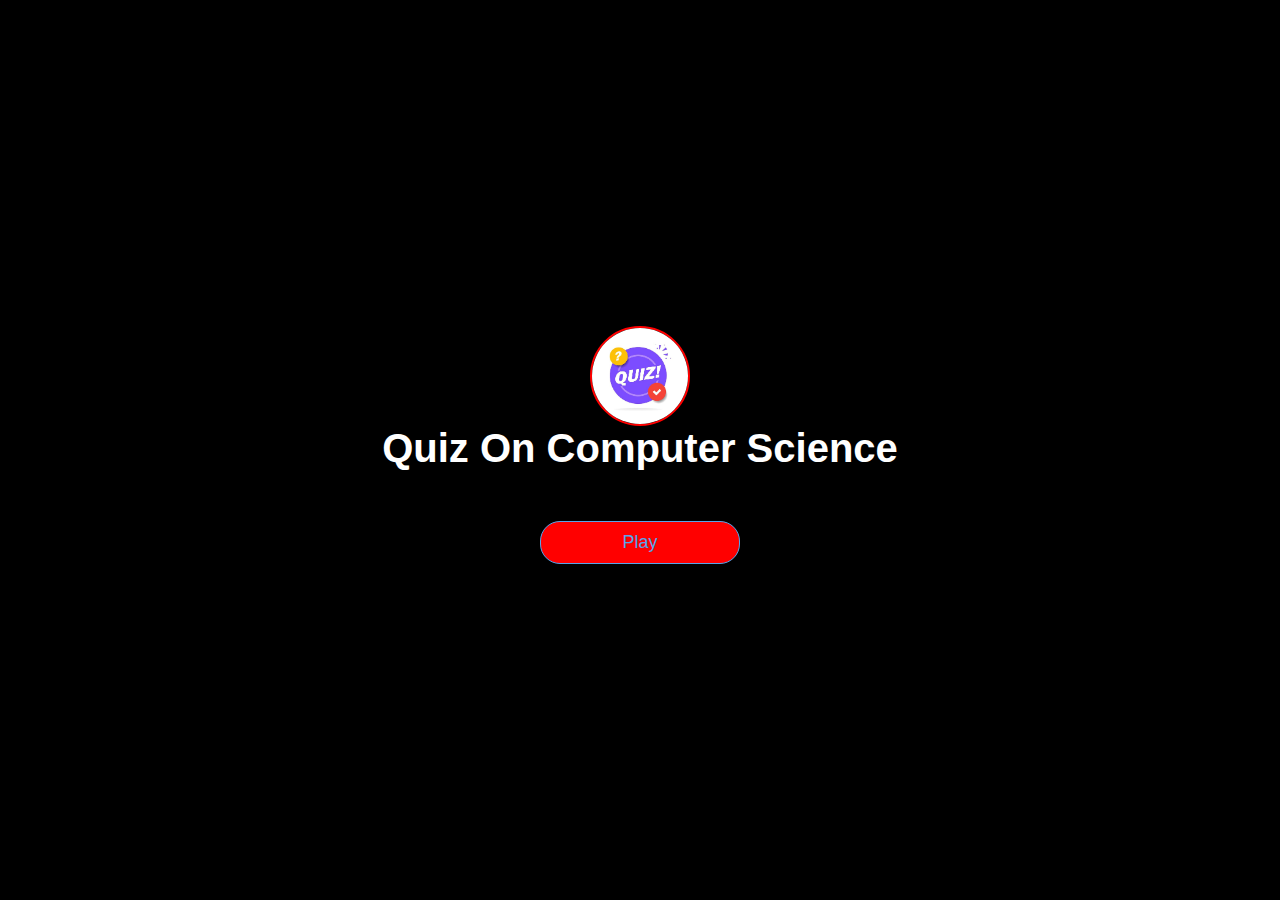
<file: index.html>
<!DOCTYPE html>
<html lang="en">
  <head>
    <meta charset="UTF-8" />
    <meta name="viewport" content="width=device-width, initial-scale=1.0" />
    <meta http-equiv="X-UA-Compatible" content="ie=edge" />
    <title>Quiz</title>
    <link rel="stylesheet" href="app.css" />
  </head>
  <body>
    
    <div class="container">
      <div id="home" class="flex-center flex-column">
        <img src = "logo.jpg" class = "logo">
        <h1>Quiz On Computer Science</h1>
        <a class="btn" href="game.html">Play</a>
      </div>
    </div>
  </body>
</html>
</file>
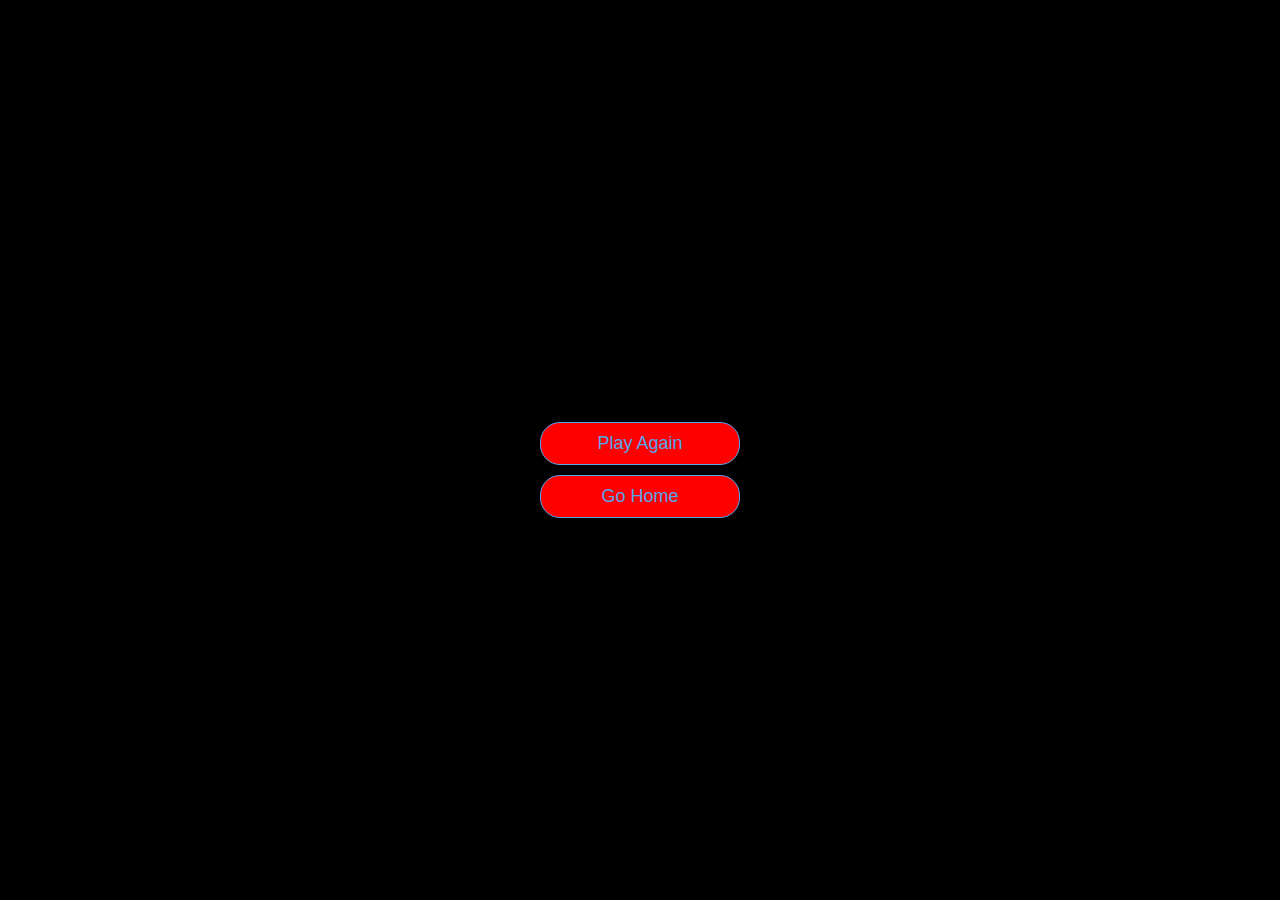
<file: end.html>
<!DOCTYPE html>
<html lang="en">
  <head>
    <meta charset="UTF-8" />
    <meta name="viewport" content="width=device-width, initial-scale=1.0" />
    <meta http-equiv="X-UA-Compatible" content="ie=edge" />
    <title>Congrats!</title>
    <link rel="stylesheet" href="app.css" />
  </head>
  <body>
    <div class="container">
      
      <div id="end" class="flex-center flex-column">
        <h1 id="finalScore"></h1>
        <a class="btn" href="game.html">Play Again</a>
        <a class="btn" href="index.html">Go Home</a>
      </div>
    </div>
    <script src="end.js"></script>
  </body>
</html>
</file>
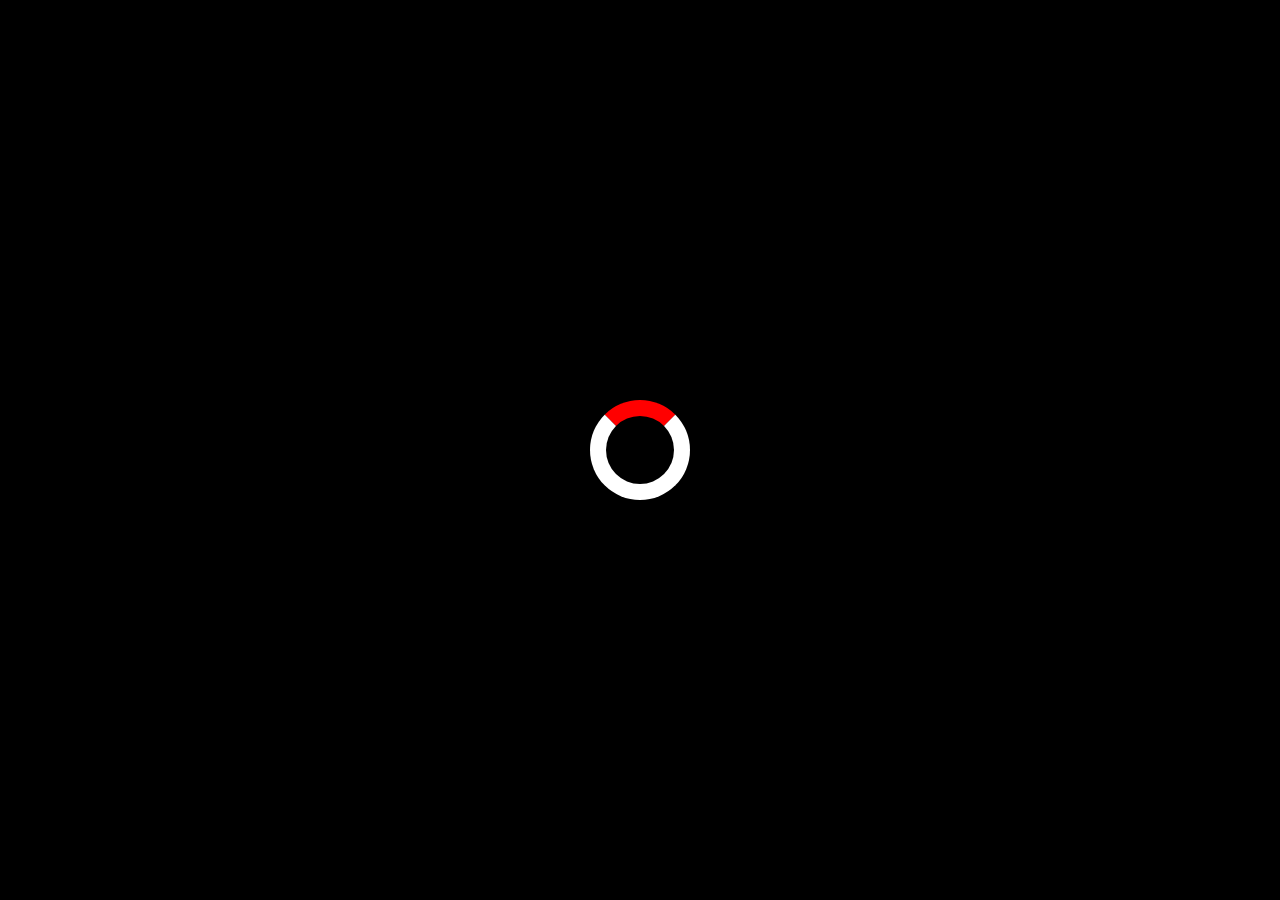
<file: game.html>
<!DOCTYPE html>
<html lang="en">
  <head>
    <meta charset="UTF-8" />
    <meta name="viewport" content="width=device-width, initial-scale=1.0" />
    <meta http-equiv="X-UA-Compatible" content="ie=edge" />
    <title>Quick- Play</title>
    <link rel="stylesheet" href="app.css" />
    <link rel="stylesheet" href="game.css" />
  </head>
  <body>
    <div class="container">
      <div id="loader"></div>
      <div id="game" class="justify-center flex-column hidden">
        <img src = "logo.jpg" class = "logo">
        <div id="hud">
          <div id="hud-item">
            <p id="progressText" class="hud-prefix">
              Question
            </p>
            <div id="progressBar">
              <div id="progressBarFull"></div>
            </div>
          </div>
          <div id="hud-item">
            <p class="hud-prefix">
              Score
            </p>
            <h1 class="hud-main-text" id="score">
              0
            </h1>
          </div>
        </div>
        <h3 id="question"></h3>
        <div class="choice-container">
          <p class="choice-prefix">A</p>
          <p class="choice-text" data-number="1"></p>
        </div>
        <div class="choice-container">
          <p class="choice-prefix">B</p>
          <p class="choice-text" data-number="2"></p>
        </div>
        <div class="choice-container">
          <p class="choice-prefix">C</p>
          <p class="choice-text" data-number="3"></p>
        </div>
        <div class="choice-container">
          <p class="choice-prefix">D</p>
          <p class="choice-text" data-number="4"></p>
        </div>
      </div>
    </div>
    <script src="game.js"></script>
  </body>
</html>
</file>
<file: app.css>
:root {
  background-color: black;
  font-size: 62.5%;
}

* {
  box-sizing: border-box;
  font-family: Arial, Helvetica, sans-serif;
  margin: 0;
  padding: 0;
  color: #333;
}

h1,
h2,
h3,
h4 {
  margin-bottom: 1rem;
}

h1 {
  font-size: 4rem;
  color: white;
  margin-bottom: 5rem;
}

h1 > span {
  font-size: 2rem;
  font-weight: 400;
}

h2 {
  font-size: 4.2rem;
  margin-bottom: 4rem;
  font-weight: 700;
}
.logo{
  border: 2px solid red;
  border-radius: 50%;
  width : 100px;
  height: 100px;
}
h3 {
  font-size: 2.8rem;
  font-weight: 500;
}

/* UTILITIES */

.container {
  width: 100vw;
  height: 100vh;
  display: flex;
  justify-content: center;
  align-items: center;
  max-width: 80rem;
  margin: 0 auto;
  padding: 2rem;
}

.container > * {
  width: 100%;
}

.flex-column {
  display: flex;
  flex-direction: column;
}

.flex-center {
  justify-content: center;
  align-items: center;
}

.justify-center {
  justify-content: center;
}

.text-center {
  text-align: center;
}

.hidden {
  display: none;
}

/* BUTTONS */
.btn {
  font-size: 1.8rem;
  padding: 1rem 0;
  width: 20rem;
  text-align: center;
  border: 0.1rem solid #56a5eb;
  margin-bottom: 1rem;
  border-radius: 20px;
  text-decoration: none;
  color: #56a5eb;
  background-color: red;
}

.btn:hover {
  cursor: pointer;
  box-shadow: 0 0.4rem 1.4rem 0 rgba(86, 185, 235, 0.5);
  transform: translateY(-0.1rem);
  transition: transform 150ms;
}

.btn[disabled]:hover {
  cursor: not-allowed;
  box-shadow: none;
  transform: none;
}

/* FORMS */
form {
  width: 100%;
  display: flex;
  flex-direction: column;
  align-items: center;
}

input {
  margin-bottom: 1rem;
  width: 20rem;
  padding: 1.5rem;
  font-size: 1.8rem;
  border: none;
  box-shadow: 0 0.1rem 1.4rem 0 rgba(86, 185, 235, 0.5);
}

input::placeholder {
  color: #aaa;
}
</file>
<file: game.css>
body{
  background-color: black;
  color : white;
}
.logo{
  border: 2px solid red;
  border-radius: 50%;
  width : 80px;
  height: 80px;
  margin-left: 50%;
}
#question{
  font-size: 38px;
  color : white;
}
.choice-container {
  display: flex;
  margin-bottom: 0.5rem;
  width: 90%;
  color : white;
  font-size: 1.8rem;
  border: 0.1rem solid rgb(86, 120, 200, 0.25);
  border-radius : 20px;
  background-color: white;
}

.choice-container:hover {
  cursor: pointer;
  box-shadow: 0 0.4rem 1.4rem 0 rgba(86, 120, 200, 0.5);
  transform: translateY(-0.1rem);
  transition: transform 150ms;
}

.choice-prefix {
  padding: 1.5rem 2.5rem;
  background-color: red;
  border-radius: 20px;
  color: white;
}

.choice-text {
  padding: 1.5rem;
  width: 100%;
}

.correct {
  background-color: #28a745;
}

.incorrect {
  background-color: darkred;
  color: white;
}

#hud {
  display: flex;
  justify-content: space-between;
}

.hud-prefix {
  text-align: center;
  font-size: 2rem;
  color: whitesmoke;
}

.hud-main-text {
  text-align: center;
  color : red;
}

#progressBar {
  width: 20rem;
  height: 4rem;
  border: 0.3rem solid white;
  margin-top: 1.5rem;
}

#progressBarFull {
  height: 3.4rem;
  background-color: red;
  width: 0%;
}

#loader {
  border: 1.6rem solid white;
  border-radius: 50%;
  border-top: 1.6rem solid red;
  width: 10rem;
  height: 10rem;
  animation: spin 2s linear infinite;
}

@keyframes spin {
  0% {
    transform: rotate(0deg);
  }
  100% {
    transform: rotate(360deg);
  }
}
</file>
